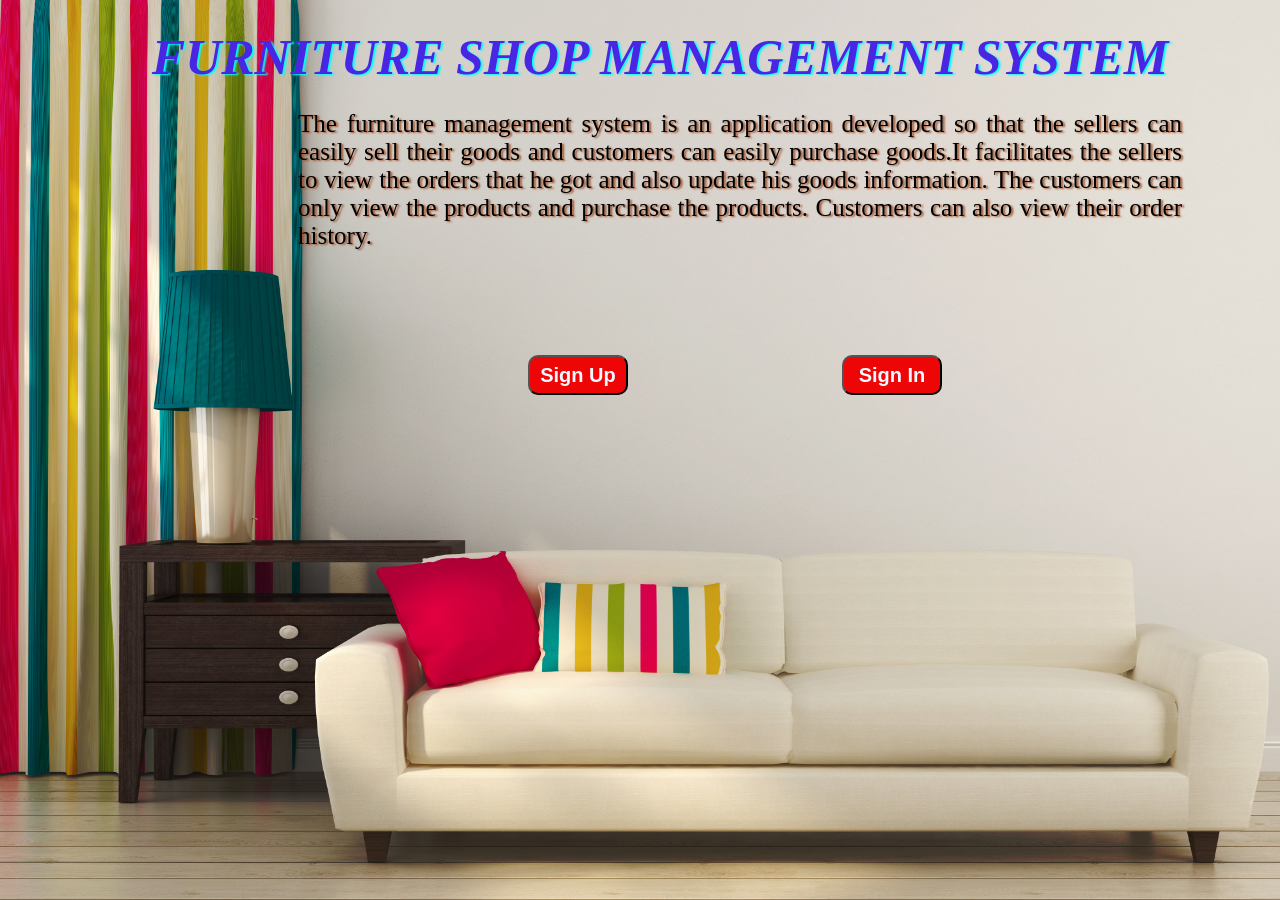
<file: index.html>
<!DOCTYPE html>
<html lang="en">
<head>

	<meta charset="UTF-8">
	<title>Furniture Shop Management System</title>
	<link rel="stylesheet" type="text/css" href="home_style.css" >
</head>
<body>
	<div id="full">
	<div class="header">
		<h1>FURNITURE SHOP MANAGEMENT SYSTEM</h1>
	</div>
	<p>
		The furniture management system is an application developed so that the sellers can easily sell their goods and customers can easily purchase goods.It facilitates the sellers to view the orders that he got and also update his goods information. The customers can only view the products and purchase the products. Customers can also view their order history.
	</p>
	<div class = "btn">
		<button type="submit" value="signup" onclick="window.location.href='register.php'">Sign Up</button>
		<button type="submit" value="signin" onclick="window.location.href='login.html'">Sign In</button>
	</div>
</div>
	
</body>
</html>
</file>
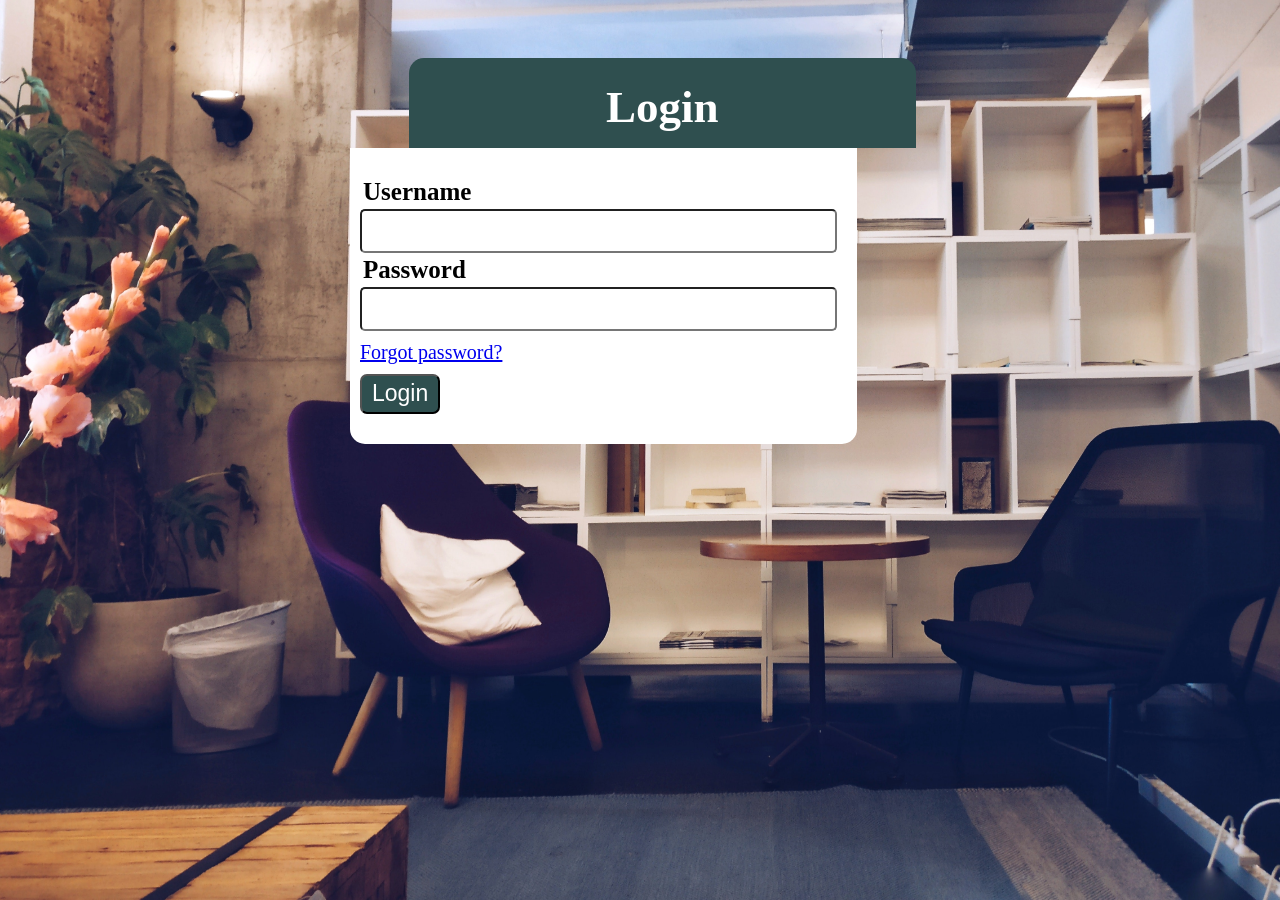
<file: login.html>
<!DOCTYPE html>
<html>
<head>
	<title>Login Form</title>
	<link rel="stylesheet" type="text/css" href="style.css">
</head>
<body>
	
	<div id="all">
	<div class = 'header'>
		<h2>Login</h2>
	</div>

	<form action="" method="post">
		<div class="input-group">
			<label>Username</label>
			<input type = 'text' name="username" id="username" required>
			
			<label>Password</label>
			<input type = 'password' name="password" id="password" required>
		</div>
		<span class="psw"><a href="#">Forgot password?</a></span>
		<div class="input-group">
			<button type="submit" name="login" id="login" class="btn">Login</button>
		</div>
	</form>
</div>
</body>
</html>
</file>
<file: home_style.css>
h1{
	text-align: center;
    padding-bottom: 5px;
    font-size: 50px;
    font-weight: bold;
    font-style: italic;
    color: rgb(73, 38, 228);
	text-shadow: 2px 1px 2px aqua;
	margin-left: 40px;
	line-height: 30px;
}

body{
		background-image: url('Dollarphotoclub_54364000.jpg');
		background-repeat: no-repeat;
		background-size:cover;
		background-attachment: fixed;
		cursor: pointer;
		background-size: 100% 100%;
		height: 100%;
		position: fixed;
	}
	p{
		color: black;
	text-align:justify;
  	padding:0px 90px 50px 90px;
   	font-size: 25px;
   	font-family: serif;
	   text-shadow: 2px 1px 2px sienna;
	   margin-left: 200px;
	}

	
.btn{
		text-align: center;
		
  }
  
  button{
	  height: 40px; 
	  width : 100px;
	  font-size: 20px;
	  font-weight: bold;
		cursor: pointer; 
		transition-duration: 0.4s;
		background-color: rgb(238, 6, 6);
		border-radius: 10px;	
		margin: 30px 10px 200px 200px;
		color: aliceblue;
		
		
  }
  
  button:hover{
	  background-color: purple;
	  
  
  }
</file>
<file: style.css>
/**{
	margin: 0;
	padding: 0;
}*/

body{
  background-image: url("bookcase-bookshelves-chairs-609768.jpg");
  background-repeat: no-repeat;
		background-size:cover;
		background-attachment: fixed;
		cursor: pointer;
		background-size: 100% 100%;
		height: 100%;
      
  }
#all{
  padding-top: 50px;
 
      
  
}

.header{
  /*display: block;*/
	width:38.5%;
  border-radius: 10px 10px 0px 0px;
	margin: auto ;
  padding: 10px 10px 10px 10px;
  background-color: darkslategray ; 
  text-align: center;
  color: white;
  position: relative;
  left: 31.4%;
  font-size: 30px;
  height:70px;
  border-radius: 15px 15px 0px 0px;
  margin-left: 4px;
  
  

}
h2{
  line-height: 5px;
}

form, .content{
  margin-left: 342px;
  width: 38.5%;
  padding: 20px 10px 20px 10px;
  border: 3px solid #B0C4DE;
  background: white;
  border-radius: 0px 0px 15px 15px;
  position: relative;
  border: none;
}

.input-group{
	margin: 10px 0px 10px 0px;
}

.input-group label {
	display: block;
	text-align: left;
    margin: 3px;
}

.input-group input {
    height: 30px;
    width: 93%;
    padding: 5px 10px;
    font-size: 16px;
    border-radius: 5px;
}

.btn{
  background: darkslategray;
  height: 40px;
  border-radius: 7px;
  color:white;
  padding: 10px;
  padding-bottom: 20px;
  line-height: 15px;
  font-size: 23px;
  
  
}
.btn:hover{
  border-color: rgb(196, 33, 196);
  color:aqua;
  
  
  
}

.psw{
  font-size: 20px;
}
label{
  font-size: 25px;
  font-weight: bold;
}
/*body{
  background-image: url("bookcase-bookshelves-chairs-609768.jpg");
  background-repeat: no-repeat;
      background-size: cover;
      cursor: pointer;
      z-index:-1;
      filter:blur(5px);
      -webkit-filter: blur(5px);
      
  }
</file>
